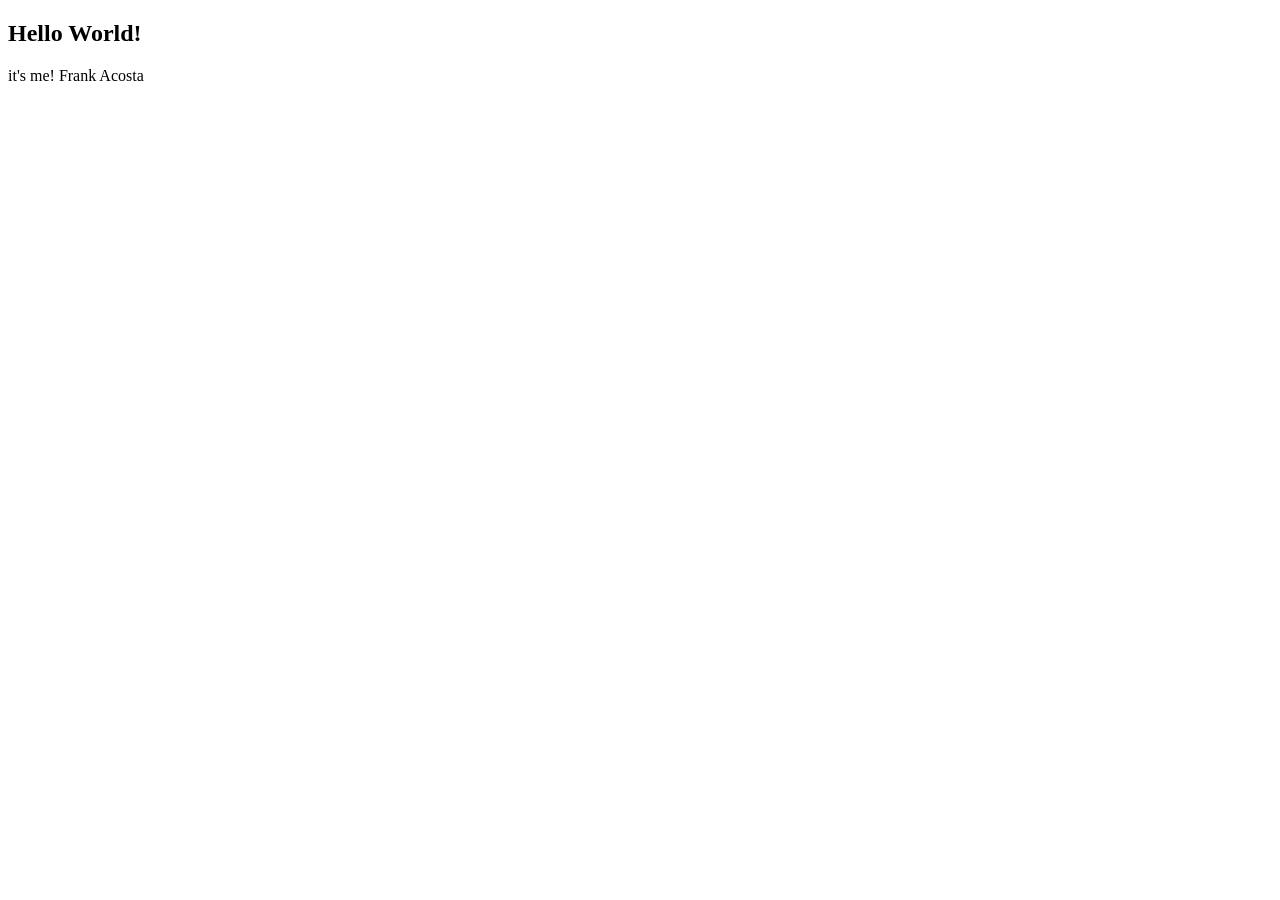
<file: helloworld/index.html>
<!DOCTYPE html> 
<html lang="en">
    <head>
        <title>Hello World!</title>
        <meta charset="utf-8">
    </head>
    <body>
        <h2>Hello World!</h2>
        <p>it's me! Frank Acosta</p>
    </body>
</html>
</file>
